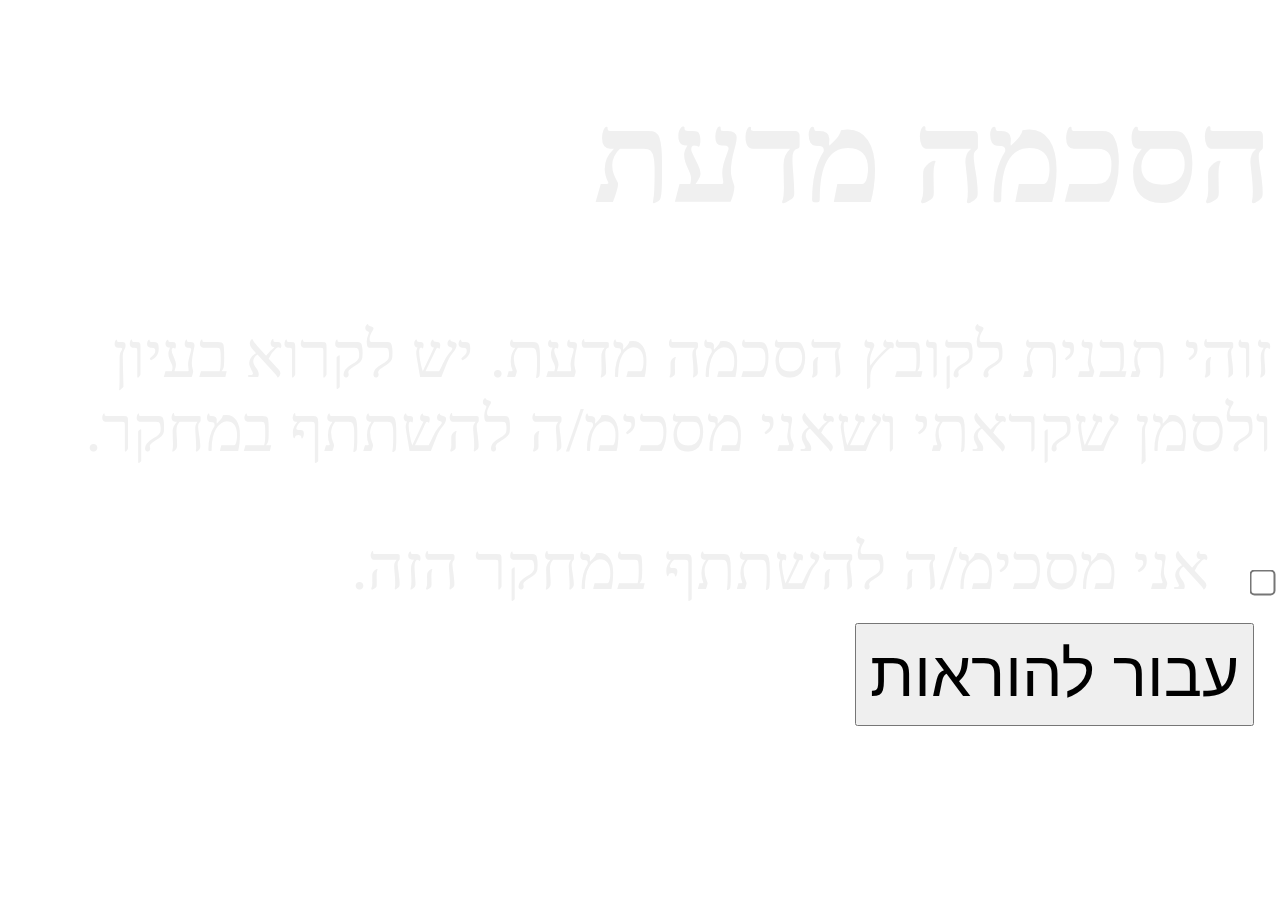
<file: App_task/informed_consent.html>
<!DOCTYPE html>
<html>

<head>
    <title>Informed Consent</title>
    <meta charset="UTF-8">
</head>

<body>
    <div id="consent" style="direction: rtl;">
        <h1 style="font-size: 10vw; color:rgb(240,240,240)">
            הסכמה מדעת
        </h1>
        <p style="font-size: 5vw; line-height: normal; color: rgb(240,240,240)">
            זוהי תבנית לקובץ הסכמה מדעת. יש לקרוא בעיון ולסמן שקראתי ושאני מסכימ/ה להשתתף במחקר.
        </p>
        <input type="checkbox" id="consent_checkbox" style='transform: scale(2);' />
        <span style="display: inline; font-size: 5vw; margin-right: 3vw; color: rgb(240,240,240)">
            אני מסכימ/ה להשתתף במחקר הזה.
        </span>
        <button type="button" id="start" style="font-size: 5vw; padding: 1vw; margin: 2vh; ">עבור להוראות</button>
    </div>
</body>

</html>
</file>
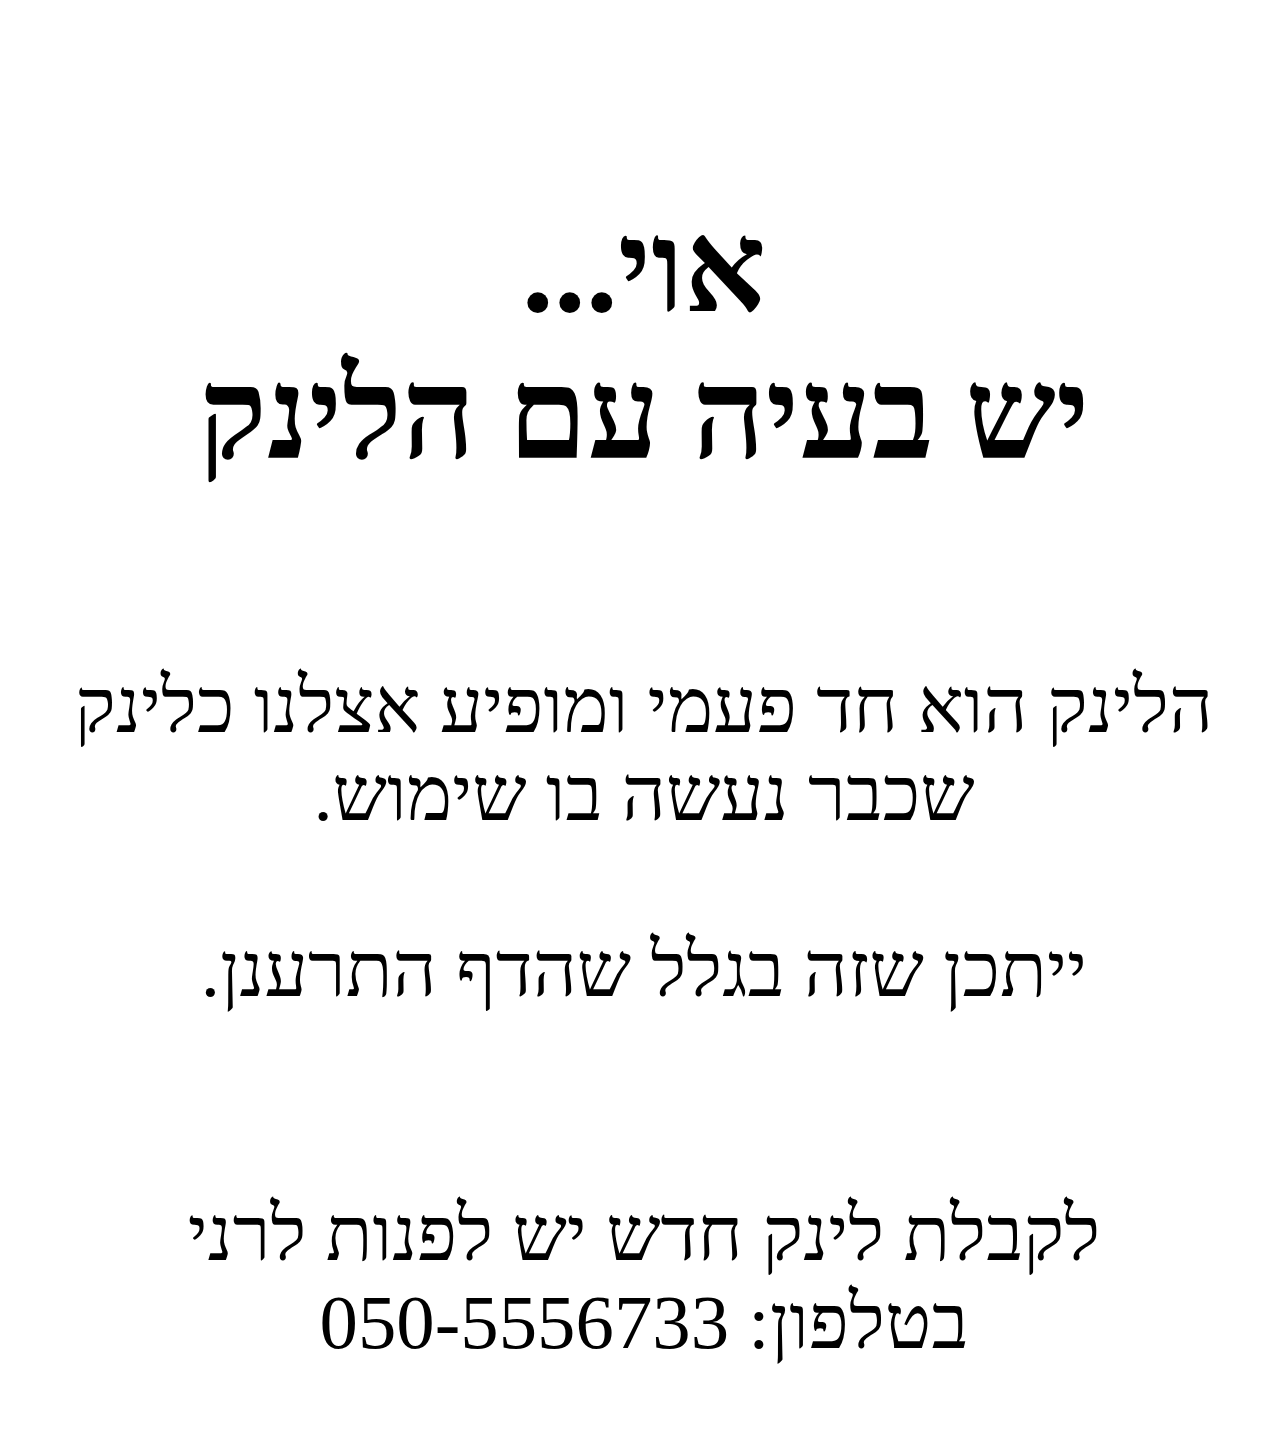
<file: App_task/used_link.html>
<!DOCTYPE html>
<html>

<head>
    <title>Used Link</title>
    <meta charset="UTF-8">
</head>

<body>
    <div style="position: absolute; direction: rtl; top: 5%; margin: 5%; text-align: center;">
        <h1 style="font-size: 10vw;">
            אוי...<br>
            יש בעיה עם הלינק
        </h1>
        <p style="font-size: 6vw; line-height: normal;">
            <br>
            הלינק הוא חד פעמי ומופיע אצלנו כלינק שכבר נעשה בו שימוש. <br><br>
            ייתכן שזה בגלל שהדף התרענן. <br><br><br>
            לקבלת לינק חדש יש לפנות לרני <br>
            בטלפון: 050-5556733
        </p>
    </div>
</body>

</html>
</file>
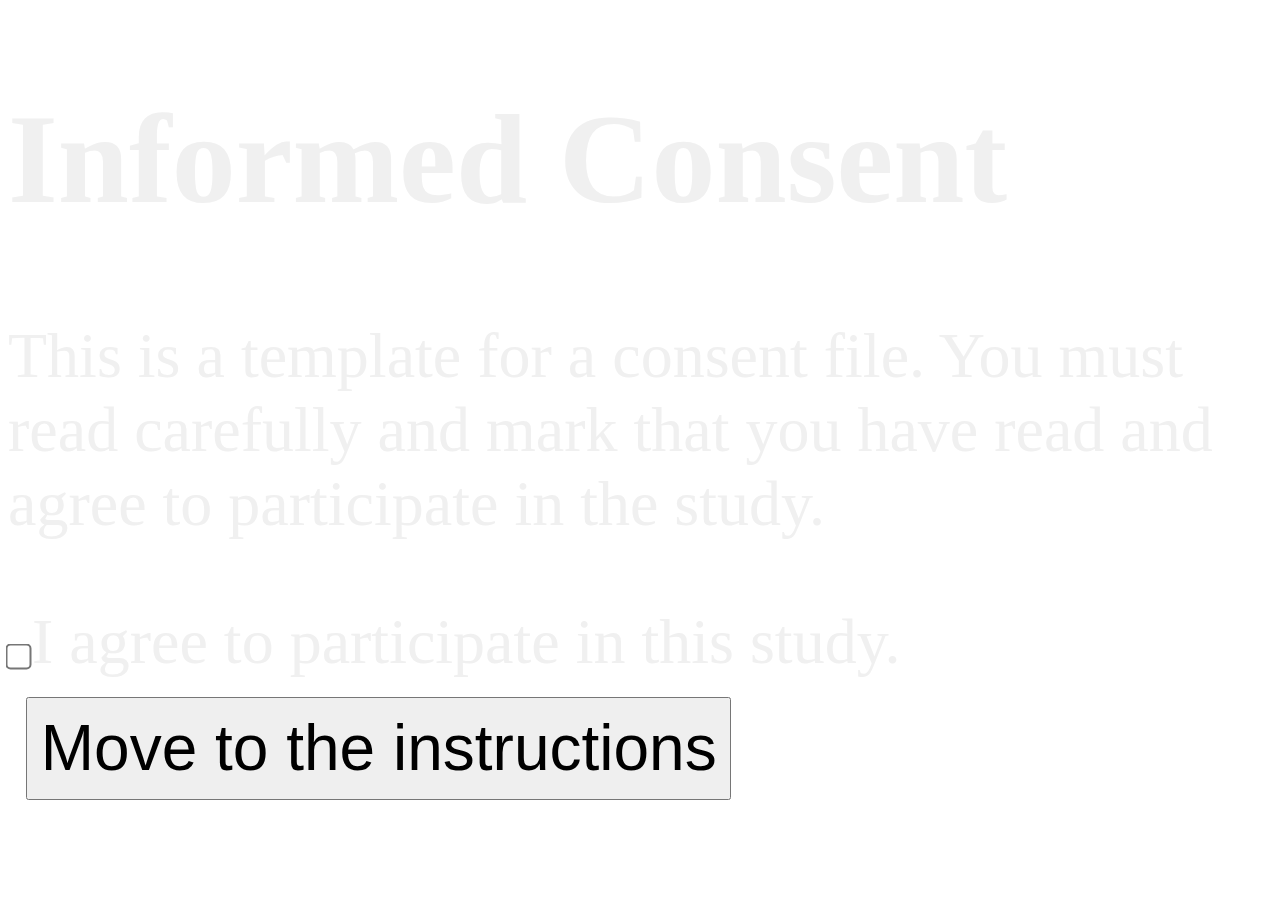
<file: RWFO_app_Eng/informed_consent.html>
<!DOCTYPE html>
<html>

<head>
    <title>Informed Consent</title>
    <meta charset="UTF-8">
</head>

<body>
    <div id="consent">
        <h1 style="font-size: 10vw; color:rgb(240,240,240)">
            Informed Consent
        </h1>
        <p style="font-size: 5vw; line-height: normal; color: rgb(240,240,240)">
            This is a template for a consent file. You must read carefully and mark that you have read and agree to
            participate in the study.
        </p>
        <input type="checkbox" id="consent_checkbox" style='transform: scale(2);' />
        <span style="display: inline; font-size: 5vw; margin-right: 3vw; color: rgb(240,240,240)">
            I agree to participate in this study.
        </span>
        <button type="button" id="start" style="font-size: 5vw; padding: 1vw; margin: 2vh; ">Move to the
            instructions</button>

    </div>
</body>

</html>
</file>
